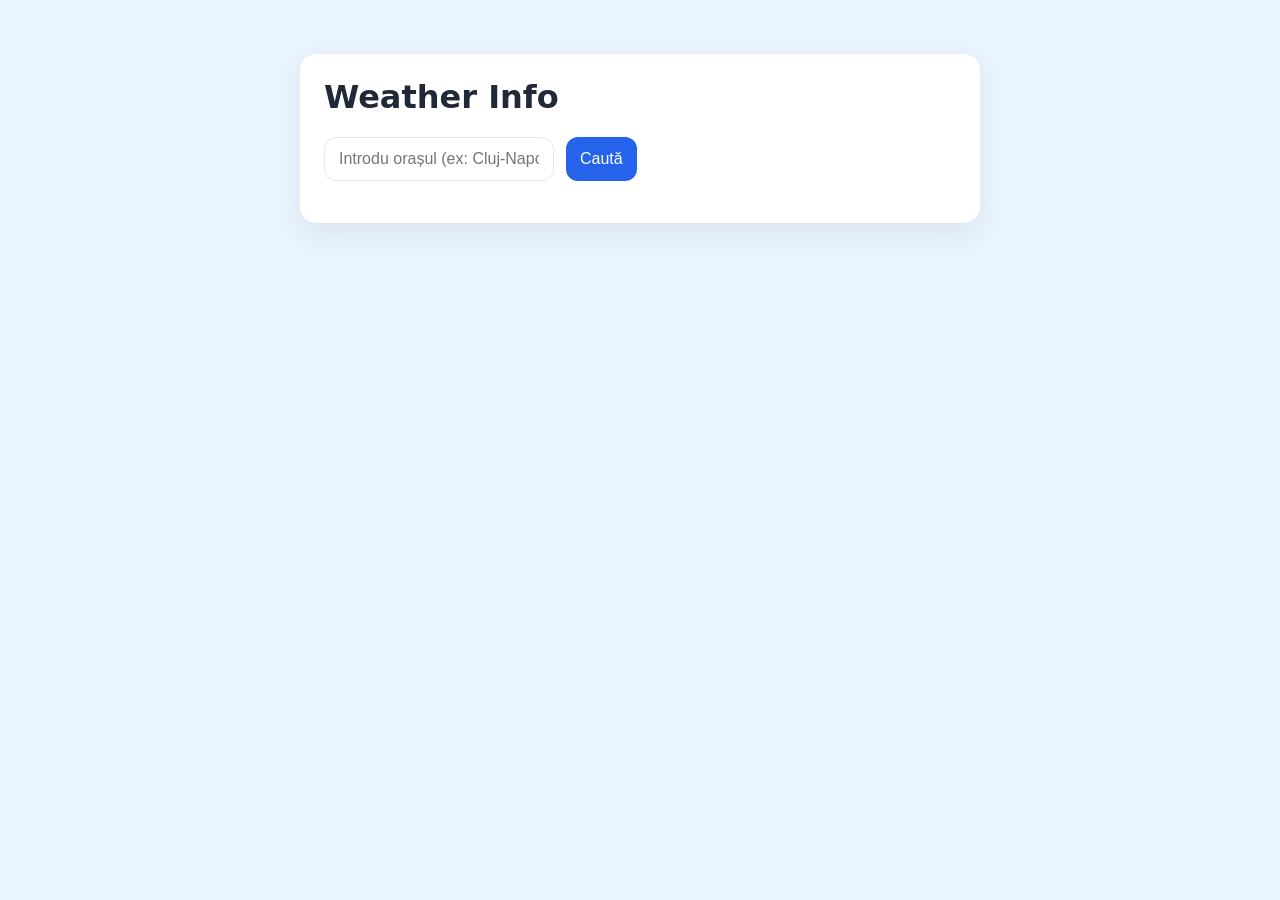
<file: Weather Webpage/weather-app/index.html>
<!DOCTYPE html>
<html lang="ro">
<head>
  <meta charset="UTF-8" />
  <meta name="viewport" content="width=device-width,initial-scale=1" />
  <title>AI Weather App</title>
  <link rel="stylesheet" href="style.css" />
</head>
<body>
  <main class="container">
    <h1>Weather Info</h1>
    <form id="weatherForm">
      <input id="cityInput" type="text" placeholder="Introdu orașul (ex: Cluj-Napoca)" required />
      <button type="submit">Caută</button>
    </form>
    <section id="result" aria-live="polite"></section>
  </main>
  <script src="app.js"></script>
</body>
</html>
</file>
<file: Weather Webpage/weather-app/style.css>
:root { --bg:#eaf4ff; --card:#ffffff; --text:#1f2937; --accent:#2563eb; }
* { box-sizing: border-box; }
body { margin:0; font-family: system-ui, Segoe UI, Roboto, Arial, sans-serif; background:var(--bg); color:var(--text); }
.container { max-width:680px; margin:6vh auto; padding:24px; background:var(--card); border-radius:16px; box-shadow:0 10px 30px rgba(0,0,0,.07); }
h1 { margin-top:0; }
form { display:flex; gap:12px; }
input,button { padding:12px 14px; border-radius:12px; border:1px solid #e5e7eb; font-size:16px; }
button { background:var(--accent); color:#fff; border:none; cursor:pointer; }
button:hover { filter:brightness(1.05); }
#result { margin-top:18px; display:grid; gap:12px; }
.card { padding:16px; border:1px solid #e5e7eb; border-radius:12px; background:#f9fbff; }
.muted { color:#6b7280; font-size:14px; }
.big { font-size:40px; font-weight:700; }
.row { display:flex; gap:16px; align-items:baseline; flex-wrap:wrap; }
.bad { color:#b91c1c; }
</file>
